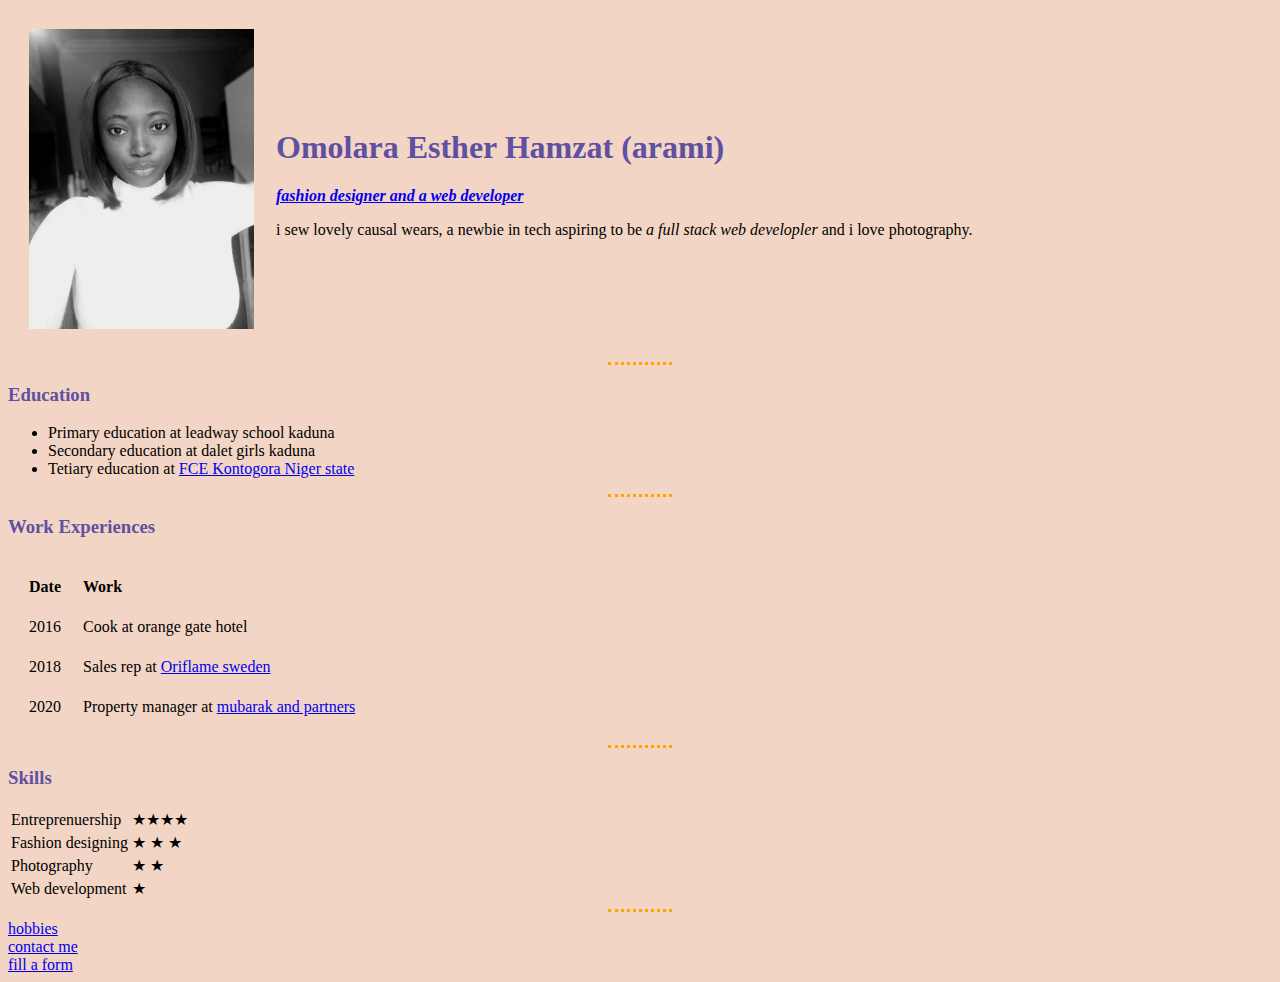
<file: index.html>
<!DOCTYPE html>
<html lang="en" dir="ltr">
<head>

    <meta charset="utf-8">
    <title>esther website</title>
    <link rel="stylesheet" href="css/styles.css">
</head>
<body>
     <table cellspacing="20">
       <tr>
         <td><img src="esty-pic.JPG" alt="ARAMI'S PROFILE PICS"></td>
         <td><h1>Omolara Esther Hamzat (arami)</h1>
          <p><em><b><a href="https://twitter.com/esther_hamzat">fashion designer and a web developer</a> </b></em></p>
          <p>i sew  lovely causal wears, a newbie in tech aspiring to be <i>a full stack web developler</i> and i love photography.</p></td>
       </tr>
      </table>
  <hr>
  <h3><strong>Education</strong></h3>
     <ul>
      <li>Primary education at leadway school kaduna</li>
      <li>Secondary education at dalet girls kaduna</li>
      <li>Tetiary education at <a href="https://www.fcekg.edu.ng/">FCE Kontogora Niger state</a></li>
     </ul>
     <hr>
  <h3><b>Work Experiences</b></h3>
     <table cellspacing="20">
       <thead>
         <tr>
           <td><b>Date</b></td>
           <td><b>Work</b></td>
         </tr>
       </thead>
       <tbody>
        <tr>
          <td>2016</td>
          <td>Cook at orange gate hotel</td>
        </tr>
        <tr>
          <td>2018</td>
          <td>Sales rep at <a href="https://www.oriflame.com/">Oriflame sweden</a></td>
        </tr>
        <tr>
          <td>2020</td>
          <td>Property manager at <a href="https://mubarakandpartners.com.ng/">mubarak and partners</a></td>
       </tr>
     </tbody>
     </table>
     <hr>
     <h3>Skills</h3>
     <table>
       <tr>
         <td>Entreprenuership<td>&#9733;&#9733;&#9733;&#9733;</td></td>
        </tr>
        <tr>
          <td>Fashion designing <td>&#9733; &#9733; &#9733;</td></td>
        </tr>
        <tr>
        <td>Photography <td>&#9733; &#9733; </td></td>
         </tr>
         <tr>
           <td>Web development <td>&#9733;</td> </td>
         </tr>
       </table><hr>
    <a href="hobbies.html">hobbies</a><br>
    <a href="contact.html">contact me</a><br>
    <a href="form.html">fill a form</a><br>
    </body>
</file>
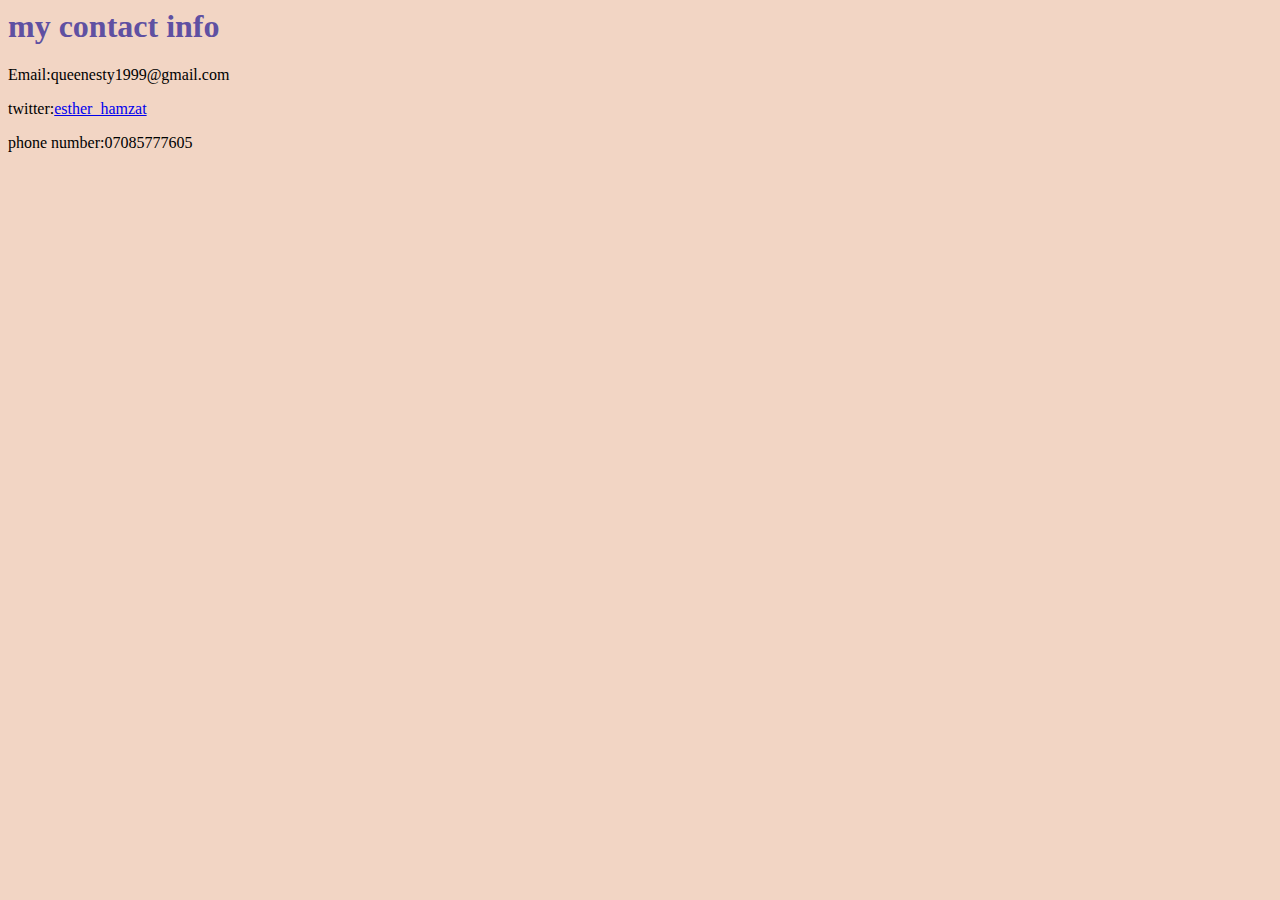
<file: contact.html>
</html>
<!DOCTYPE html>
<html lang="en" dir="ltr">
  <head>
    <meta charset="utf-8">
    <link rel="stylesheet" href="css/styles.css">
    <title>contact info</title>
  </head>
  <body>
    <h1>my contact info</h1>

      <p>Email:queenesty1999@gmail.com</p>
      <p>twitter:<a href="https://twitter.com/esther_hamzat">esther_hamzat</a></p>
      <p>phone number:07085777605</p>
  </body>
</html>
</file>
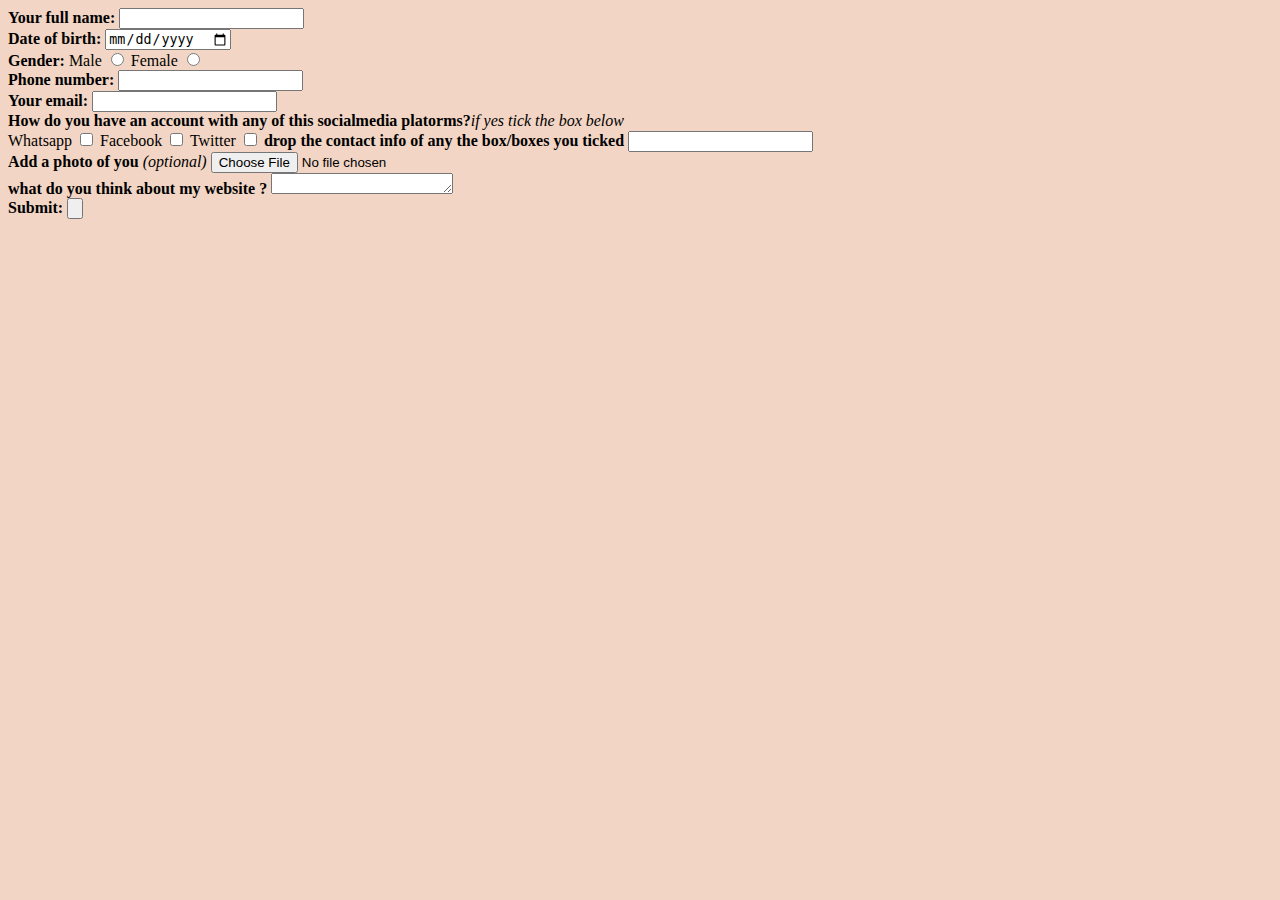
<file: form.html>
<!DOCTYPE html>
<html lang="en" dir="ltr">
  <head>
    <meta charset="utf-8">
    <link rel="stylesheet" href="css/styles.css">
    <title>fill a form</title>
  </head>
  <body>
    <form action="mailto:queenesty1999@gmail.com"method="post" enctype="text/plain">
      <label><b>Your full name:</b></label>
      <input type="text" name="your name" value=""><br>
      <label><b>Date of birth:</b></label>
      <input type="date" name="date of birth" value="Date"><br>
      <label><b>Gender:</b></label>
      <label> Male</label>
      <input type="radio" name="" value="">
      <label>Female</label>
      <input type="radio" name="" value=""><br
      <label><b>Phone number:</b></label>
      <input type="number" name="phone number" value=""><br>
      <label><b> Your email:</b></label>
      <input type="email" name="your email" value=""><br>
      <label><b>How do you have an account with any of this socialmedia platorms?</b><i>if yes tick the box below</i></label><br>
      <label>Whatsapp</label>
      <input type="checkbox" name="" value="">
      <label>Facebook</label>
      <input type="checkbox" name="" value="">
      <label>Twitter</label>
      <input type="checkbox" name="" value="">
      <label><b>drop the contact info of any the box/boxes you ticked</b></label>
      <input type="text" name="drop the contact info of any the box/boxes you ticked" value=""><br>
      <label><b>Add a photo of you</b> <i>(optional)</i></label>
      <input type="file" name="Add a photo of you" value=""><br>
      <label><b> what do you think about my website ?</b></label>
      <textarea name="what do you think about my website?" rows="1" cols="20 "></textarea><br>
      <label><b>Submit:</b></label>
      <input type="submit" name="" value="">
    </form>
  </body>
</html>
</file>
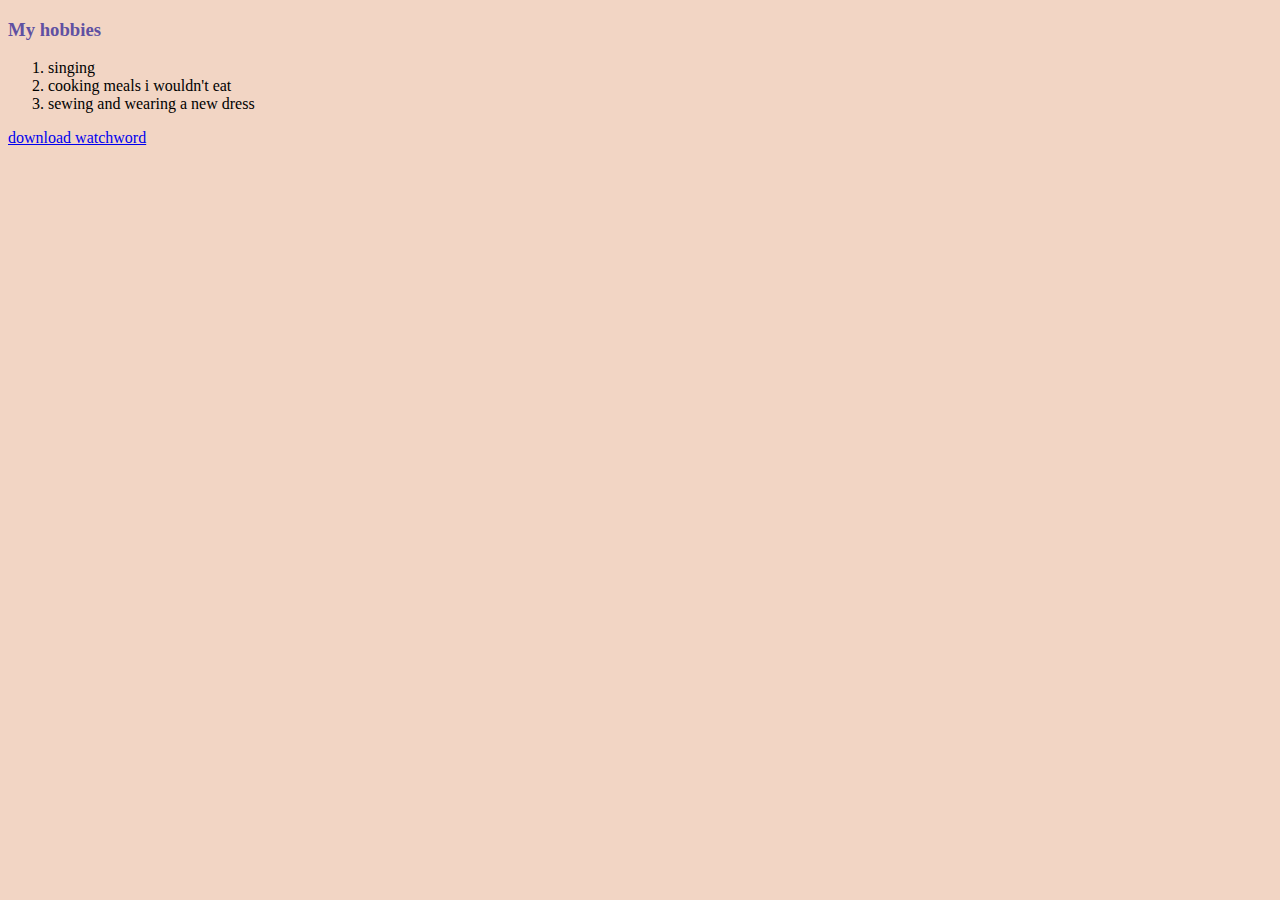
<file: hobbies.html>
<!DOCTYPE html>
<html lang="en" dir="ltr">
  <head>
    <meta charset="utf-8">
    <link rel="stylesheet" href="css/styles.css">
    <title></title>
  </head>
  <body>
  <h3> My hobbies</h3>
    <ol>
      <li>singing</li>
      <li>cooking meals i wouldn't eat</li>
      <li>sewing and wearing a new dress</li>
    </ol>
    <a download href="https://www.google.com/imgres?imgurl=https%3A%2F%2Fi2.wp.com%2Fwww.agodman.com%2Fblog%2Fwp-content%2Fuploads%2F2019%2F08%2FThat-you-may-be-blameless-and-guileless1.jpg%3Fresize%3D800%252C400%26ssl%3D1&imgrefurl=https%3A%2F%2Fwww.agodman.com%2Fblog%2Fblameless-guileless-children-god-shine-luminaries-world%2F&tbnid=-GLtS2nPriDTxM&vet=12ahUKEwjwkp2fqaLtAhUJihoKHQt0CAMQMygQegUIARCpAQ..i&docid=2TyPU30w5ezPsM&w=800&h=400&q=phil2%3B15&ved=2ahUKEwjwkp2fqaLtAhUJihoKHQt0CAMQMygQegUIARCpAQ">download watchword</a>

  </body>
</html>
</file>
<file: css/styles.css>
body{
  background-color: #f2d5c4;
}
  img{
    height: 300px;
  }
  hr{
    border-color:orange;
    border-style: none;
    border-top-style: dotted;
    border-width: 3px;
    width: 5%;
  }
  h1{
  color: #5F50A2;
  }
  h3{
    color:#5f50a2;
  }
</file>
